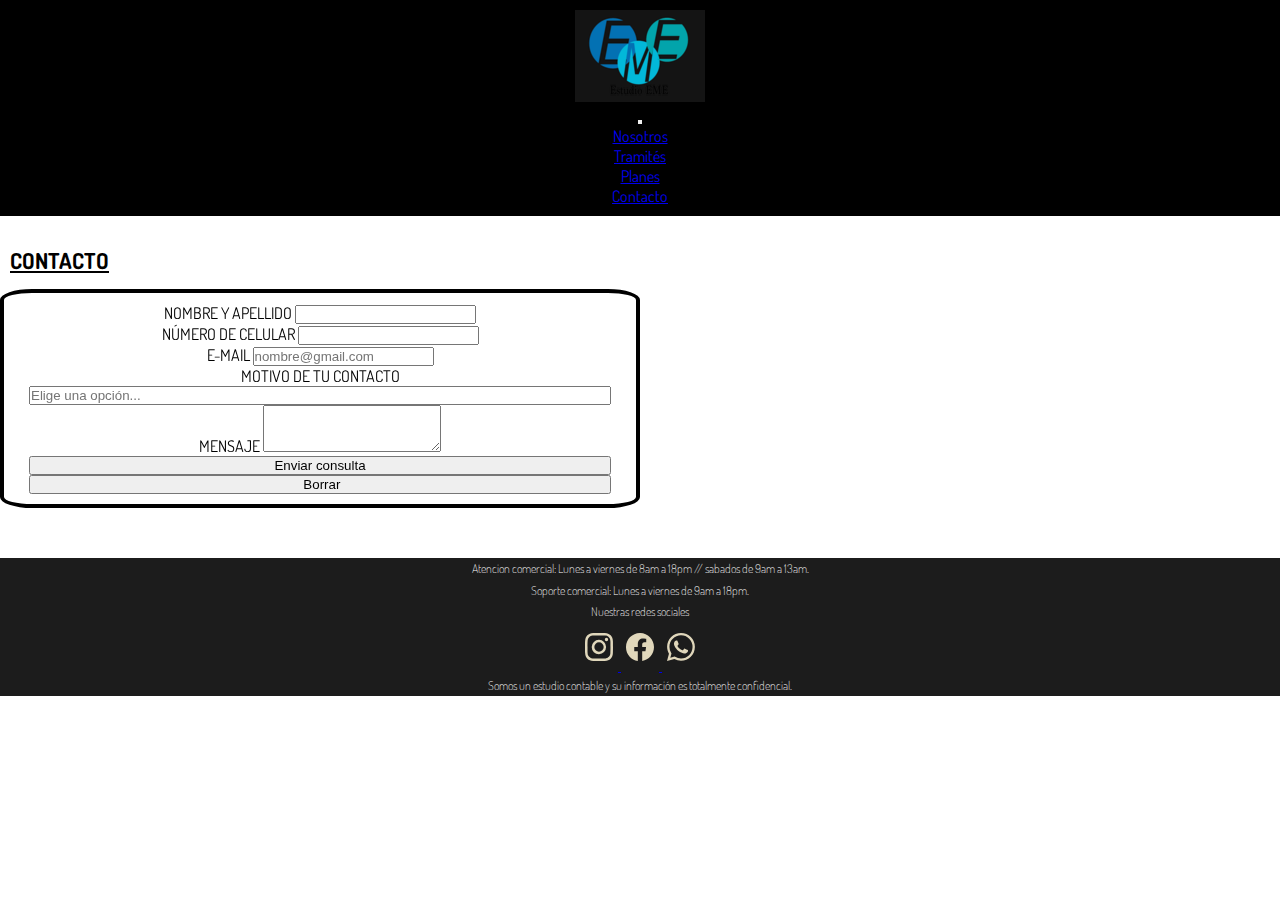
<file: pages/contacto.html>
<!DOCTYPE html>
<html lang="es">

<head>
    <meta charset="UTF-8">
    <meta http-equiv="X-UA-Compatible" content="IE=edge">
    <meta name="viewport" content="width=device-width, initial-scale=1.0">
    <meta name="description"
        content=" GRUPOEME- ESTUDIO CONTABLE IMPOSITIVO CONTACTO NÚMERO WHATSAPP 1133288694.">
    <meta name="keywords" content="ESTUDIO CONTABLE GRUPO EME, COOPERATIVA CONTABLE, CONTACTO, BUENOS AIRES, ZONA OESTE">
    
    <link href="https://cdn.jsdelivr.net/npm/bootstrap@5.0.2/dist/css/bootstrap.min.css" rel="stylesheet"
        integrity="sha384-EVSTQN3/azprG1Anm3QDgpJLIm9Nao0Yz1ztcQTwFspd3yD65VohhpuuCOmLASjC" crossorigin="anonymous">
    <link href="https://unpkg.com/aos@2.3.1/dist/aos.css" rel="stylesheet">
    <link rel="stylesheet" href="../css/estilos.css">
    <title>Contacto</title>
</head>


<body>
    <header>
        <nav class="navbar navbar-expand-lg navbar-light bg-light">
            <div class="container-fluid">
                <div>
                    <a class="navbar-brand" href="../index.html"><img class="logoMenu" src="../img/logo.png"></a>
                </div>
                <button class="navbar-toggler" type="button" data-bs-toggle="collapse" data-bs-target="#navbarNav"
                    aria-controls="navbarNav" aria-expanded="false" aria-label="Toggle navigation">
                    <span class="navbar-toggler-icon"></span>
                </button>
                <div class="collapse navbar-collapse navVlp" id="navbarNav">
                    <ul class="navbar-nav">
                        <li class="nav-item">
                            <a class="nav-link active color subrayado" aria-current="page" href="./nosotros.html">
                                Nosotros </a>
                        </li>
                        <li class="nav-item subrayado">
                            <a class="nav-link active color" href="./tramités.html"> Tramités</a>
                        </li>
                        <li class="nav-item subrayado">
                            <a class="nav-link active color" href="./planes.html"> Planes </a>
                        </li>
                        <li class="nav-item subrayado">
                            <a class="nav-link active color" href="./contacto.html"> Contacto</a>
                        </li>
                    </ul>
                </div>
            </div>
        </nav>


    </header>
    <main>
        <section class="sectionContacto">
            <h1 class="contacto">CONTACTO</h1>
            <form data-aos="fade-up" action="">
                <div class="mb-3">
                    <label for="exampleFormControlInput1" class="form-label">NOMBRE Y APELLIDO</label>
                    <input type="email" class="form-control" id="exampleFormControlInput1">
                </div>
                <div class="mb-3">
                    <label for="exampleFormControlInput2" class="form-label">NÚMERO DE CELULAR</label>
                    <input type="email" class="form-control" id="exampleFormControlInput2">
                </div>
                <div class="mb-3">
                    <label for="exampleFormControlInput3" class="form-label">E-MAIL</label>
                    <input type="email" class="form-control" id="exampleFormControlInput3"
                        placeholder="nombre@gmail.com">
                </div>
                <label for="exampleDataList" class="form-label">MOTIVO DE TU CONTACTO</label>
                <input class="form-control" list="datalistOptions" id="exampleDataList"
                    placeholder="Elige una opción...">
                <datalist id="datalistOptions">
                    <option value="CONSULTAS">
                    <option value="RECLAMOS">
                </datalist>
                <div class="mb-3">
                    <label for="exampleFormControlTextarea1" class="form-label">MENSAJE</label>
                    <textarea class="form-control" id="exampleFormControlTextarea1" rows="3"></textarea>
                </div>
                <input type="submit" value="Enviar consulta"> 
                <input type="reset" value=" Borrar">
            </form>
        </section>

    </main>
    <footer>
        <section class="grillafooter">
            <section class="datosFooter">
                <h4> Atencion comercial: Lunes a viernes de 8am a 18pm // sabados de 9am a 13am. </h4>
                <h4>Soporte comercial: Lunes a viernes de 9am a 18pm.</h4>
                <h4>Nuestras redes sociales </h4>

            </section>
            <div class="iconosRedes">
                <a target="_blank" href="https://www.instagram.com/estudioeme.ig">
                    <svg xmlns="http://www.w3.org/2000/svg" width="28" height="28" fill="#E0D7BB"
                        class="bi bi-instagram" viewBox="0 0 16 16">
                        <path
                            d="M8 0C5.829 0 5.556.01 4.703.048 3.85.088 3.269.222 2.76.42a3.917 3.917 0 0 0-1.417.923A3.927 3.927 0 0 0 .42 2.76C.222 3.268.087 3.85.048 4.7.01 5.555 0 5.827 0 8.001c0 2.172.01 2.444.048 3.297.04.852.174 1.433.372 1.942.205.526.478.972.923 1.417.444.445.89.719 1.416.923.51.198 1.09.333 1.942.372C5.555 15.99 5.827 16 8 16s2.444-.01 3.298-.048c.851-.04 1.434-.174 1.943-.372a3.916 3.916 0 0 0 1.416-.923c.445-.445.718-.891.923-1.417.197-.509.332-1.09.372-1.942C15.99 10.445 16 10.173 16 8s-.01-2.445-.048-3.299c-.04-.851-.175-1.433-.372-1.941a3.926 3.926 0 0 0-.923-1.417A3.911 3.911 0 0 0 13.24.42c-.51-.198-1.092-.333-1.943-.372C10.443.01 10.172 0 7.998 0h.003zm-.717 1.442h.718c2.136 0 2.389.007 3.232.046.78.035 1.204.166 1.486.275.373.145.64.319.92.599.28.28.453.546.598.92.11.281.24.705.275 1.485.039.843.047 1.096.047 3.231s-.008 2.389-.047 3.232c-.035.78-.166 1.203-.275 1.485a2.47 2.47 0 0 1-.599.919c-.28.28-.546.453-.92.598-.28.11-.704.24-1.485.276-.843.038-1.096.047-3.232.047s-2.39-.009-3.233-.047c-.78-.036-1.203-.166-1.485-.276a2.478 2.478 0 0 1-.92-.598 2.48 2.48 0 0 1-.6-.92c-.109-.281-.24-.705-.275-1.485-.038-.843-.046-1.096-.046-3.233 0-2.136.008-2.388.046-3.231.036-.78.166-1.204.276-1.486.145-.373.319-.64.599-.92.28-.28.546-.453.92-.598.282-.11.705-.24 1.485-.276.738-.034 1.024-.044 2.515-.045v.002zm4.988 1.328a.96.96 0 1 0 0 1.92.96.96 0 0 0 0-1.92zm-4.27 1.122a4.109 4.109 0 1 0 0 8.217 4.109 4.109 0 0 0 0-8.217zm0 1.441a2.667 2.667 0 1 1 0 5.334 2.667 2.667 0 0 1 0-5.334z" />
                    </svg>
                </a>
                <a target="_blank" href="https://www.facebook.com/estudioeme.fb">
                    <svg xmlns="http://www.w3.org/2000/svg" width="28" height="28" fill="#E0D7BB" class="bi bi-facebook"
                        viewBox="0 0 16 16">
                        <path
                            d="M16 8.049c0-4.446-3.582-8.05-8-8.05C3.58 0-.002 3.603-.002 8.05c0 4.017 2.926 7.347 6.75 7.951v-5.625h-2.03V8.05H6.75V6.275c0-2.017 1.195-3.131 3.022-3.131.876 0 1.791.157 1.791.157v1.98h-1.009c-.993 0-1.303.621-1.303 1.258v1.51h2.218l-.354 2.326H9.25V16c3.824-.604 6.75-3.934 6.75-7.951z" />
                    </svg>
                </a>
                <a target="_blank"
                    href="https://api.whatsapp.com/send?phone=%2B541133288694&fbclid=IwAR0OLoNC--D3E0X5CFyHqERPvD_f">
                    <svg xmlns="http://www.w3.org/2000/svg" width="28" height="28" fill="#E0D7BB" class="bi bi-whatsapp"
                        viewBox="0 0 16 16">
                        <path
                            d="M13.601 2.326A7.854 7.854 0 0 0 7.994 0C3.627 0 .068 3.558.064 7.926c0 1.399.366 2.76 1.057 3.965L0 16l4.204-1.102a7.933 7.933 0 0 0 3.79.965h.004c4.368 0 7.926-3.558 7.93-7.93A7.898 7.898 0 0 0 13.6 2.326zM7.994 14.521a6.573 6.573 0 0 1-3.356-.92l-.24-.144-2.494.654.666-2.433-.156-.251a6.56 6.56 0 0 1-1.007-3.505c0-3.626 2.957-6.584 6.591-6.584a6.56 6.56 0 0 1 4.66 1.931 6.557 6.557 0 0 1 1.928 4.66c-.004 3.639-2.961 6.592-6.592 6.592zm3.615-4.934c-.197-.099-1.17-.578-1.353-.646-.182-.065-.315-.099-.445.099-.133.197-.513.646-.627.775-.114.133-.232.148-.43.05-.197-.1-.836-.308-1.592-.985-.59-.525-.985-1.175-1.103-1.372-.114-.198-.011-.304.088-.403.087-.088.197-.232.296-.346.1-.114.133-.198.198-.33.065-.134.034-.248-.015-.347-.05-.099-.445-1.076-.612-1.47-.16-.389-.323-.335-.445-.34-.114-.007-.247-.007-.38-.007a.729.729 0 0 0-.529.247c-.182.198-.691.677-.691 1.654 0 .977.71 1.916.81 2.049.098.133 1.394 2.132 3.383 2.992.47.205.84.326 1.129.418.475.152.904.129 1.246.08.38-.058 1.171-.48 1.338-.943.164-.464.164-.86.114-.943-.049-.084-.182-.133-.38-.232z" />
                    </svg>
                </a>
            </div>
            <div class="copyright">
                <h4> Somos un estudio contable y su información es totalmente confidencial.</h4>
            </div>
        </section>

    </footer>
    <script src="https://cdn.jsdelivr.net/npm/bootstrap@5.0.2/dist/js/bootstrap.bundle.min.js"
        integrity="sha384-MrcW6ZMFYlzcLA8Nl+NtUVF0sA7MsXsP1UyJoMp4YLEuNSfAP+JcXn/tWtIaxVXM" crossorigin="anonymous">
        </script>
    <script src="https://unpkg.com/aos@2.3.1/dist/aos.js"></script>
    <script>
        AOS.init();
    </script>
</body>

</html>
</file>
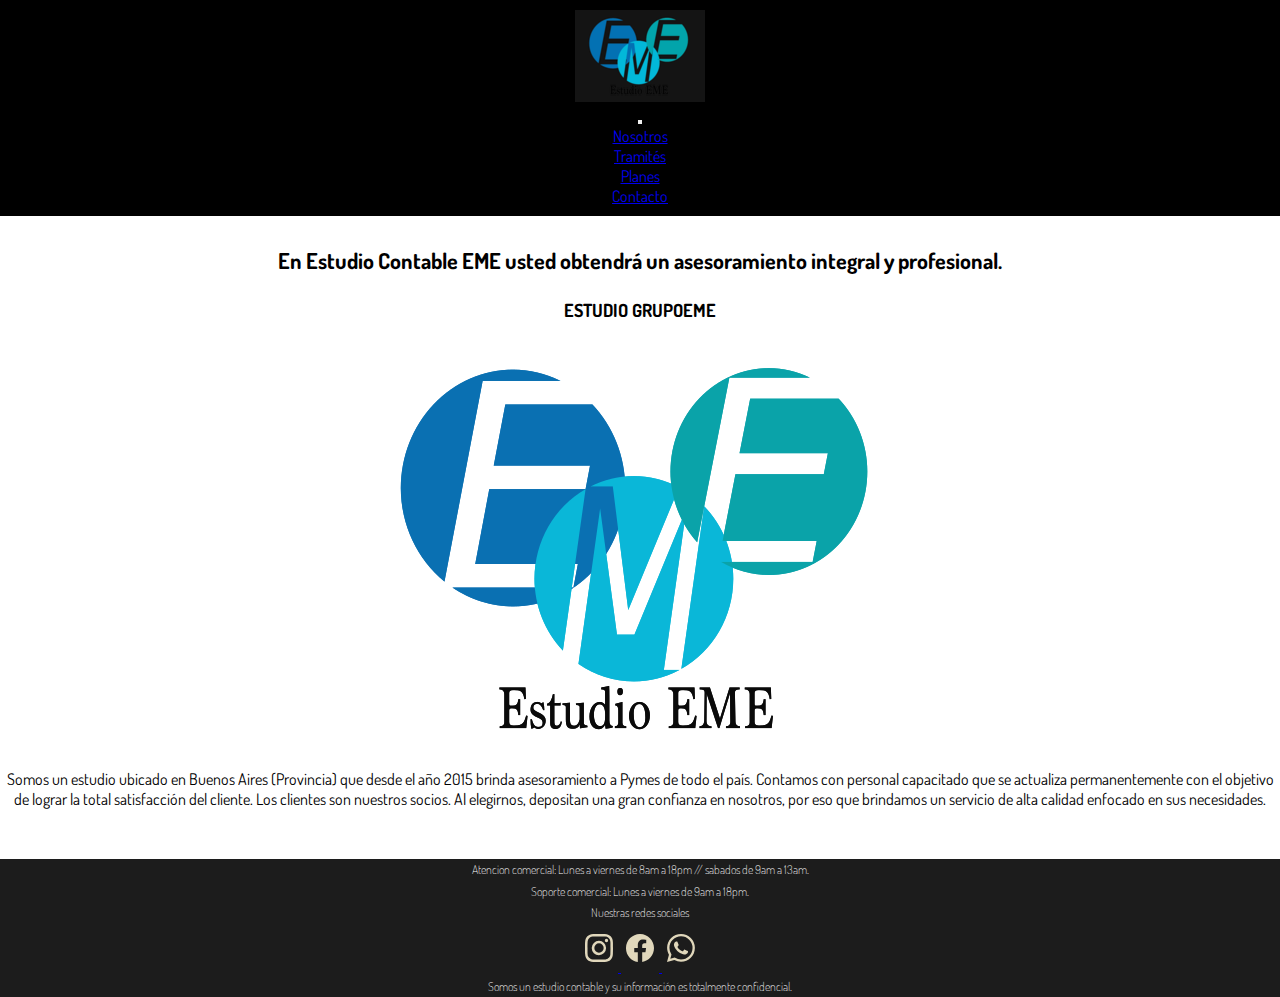
<file: pages/nosotros.html>
<!DOCTYPE html>
<html lang="es">

<head>
    <meta charset="UTF-8">
    <meta http-equiv="X-UA-Compatible" content="IE=edge">
    <meta name="viewport" content="width=device-width, initial-scale=1.0">
    <meta name="description"
        content="ESTUDIO EME, ESTUDIO CONTABLE FORMADO POR UN GRUPO DE AMIGOS RECIBIDOS DE CONTADORES, BUENOS AIRES, ZONA OESTE">
    <meta name="keywords"
        content="ESTUDIO CONTABLE EME, ESTUDIO CONTABLE, COOPERATIVA CONTABLE, ZONA OESTE, BUENOS AIRES">
    <link rel="shortcut icon" href="../img/favicon.ico">
    <link href="https://cdn.jsdelivr.net/npm/bootstrap@5.0.2/dist/css/bootstrap.min.css" rel="stylesheet"
        integrity="sha384-EVSTQN3/azprG1Anm3QDgpJLIm9Nao0Yz1ztcQTwFspd3yD65VohhpuuCOmLASjC" crossorigin="anonymous">
    <link rel="stylesheet" href="../css/estilos.css">
    <title>Nosotros</title>
</head>

<body>
    <header>
        <nav class="navbar navbar-expand-lg navbar-light bg-light">
            <div class="container-fluid">
                <div>
                    <a class="navbar-brand" href="../index.html"><img class="logoMenu" src="../img/logo.png"></a>
                </div>
                <button class="navbar-toggler" type="button" data-bs-toggle="collapse" data-bs-target="#navbarNav"
                    aria-controls="navbarNav" aria-expanded="false" aria-label="Toggle navigation">
                    <span class="navbar-toggler-icon"></span>
                </button>
                <div class="collapse navbar-collapse navVlp" id="navbarNav">
                    <ul class="navbar-nav">
                        <li class="nav-item">
                            <a class="nav-link active color subrayado" aria-current="page"
                                href="./nosotros.html"> Nosotros </a>
                        </li>
                        <li class="nav-item subrayado">
                            <a class="nav-link active color" href="./tramités.html"> Tramités</a>
                        </li>
                        <li class="nav-item subrayado">
                            <a class="nav-link active color" href="./planes.html"> Planes </a>
                        </li>
                        <li class="nav-item subrayado">
                            <a class="nav-link active color" href="./contacto.html"> Contacto</a>
                        </li>
                    </ul>
                </div>
            </div>
        </nav>
    </header>
    <main>
        <section class="grillaHistoria">
            <h1 class="titulo"> En Estudio Contable EME usted obtendrá un asesoramiento integral y profesional. </h1>
            <div class="grillaHistoria1">
                <div class="grupoeme">
                    <h2> ESTUDIO GRUPOEME</h2>
                    <img src="../img/logogrande.png" class="estudio" alt="">
                    <p> Somos un estudio ubicado en Buenos Aires (Provincia) que desde el año 2015 brinda asesoramiento a Pymes
                        de
                        todo el
                        país.
                        Contamos con personal capacitado que se actualiza permanentemente con el objetivo de lograr la total
                        satisfacción
                        del cliente. Los clientes son nuestros socios. Al elegirnos, depositan una gran confianza en nosotros,
                        por
                        eso que
                        brindamos un servicio de alta calidad enfocado en sus necesidades. </p>
                    
                    </div>
            </div>
        </section>
    </main>




    <footer>
        <section class="grillafooter"> 
            <section class="datosFooter">
                <h4> Atencion comercial: Lunes a viernes de 8am a 18pm // sabados de 9am a 13am. </h4>
                <h4>Soporte comercial: Lunes a viernes de 9am a 18pm.</h4>
                <h4>Nuestras redes sociales </h4>
                
            </section>
            <div class="iconosRedes">
                <a target="_blank" href="https://www.instagram.com/estudioeme.ig">
                    <svg xmlns="http://www.w3.org/2000/svg" width="28" height="28" fill="#E0D7BB"
                        class="bi bi-instagram" viewBox="0 0 16 16">
                        <path
                            d="M8 0C5.829 0 5.556.01 4.703.048 3.85.088 3.269.222 2.76.42a3.917 3.917 0 0 0-1.417.923A3.927 3.927 0 0 0 .42 2.76C.222 3.268.087 3.85.048 4.7.01 5.555 0 5.827 0 8.001c0 2.172.01 2.444.048 3.297.04.852.174 1.433.372 1.942.205.526.478.972.923 1.417.444.445.89.719 1.416.923.51.198 1.09.333 1.942.372C5.555 15.99 5.827 16 8 16s2.444-.01 3.298-.048c.851-.04 1.434-.174 1.943-.372a3.916 3.916 0 0 0 1.416-.923c.445-.445.718-.891.923-1.417.197-.509.332-1.09.372-1.942C15.99 10.445 16 10.173 16 8s-.01-2.445-.048-3.299c-.04-.851-.175-1.433-.372-1.941a3.926 3.926 0 0 0-.923-1.417A3.911 3.911 0 0 0 13.24.42c-.51-.198-1.092-.333-1.943-.372C10.443.01 10.172 0 7.998 0h.003zm-.717 1.442h.718c2.136 0 2.389.007 3.232.046.78.035 1.204.166 1.486.275.373.145.64.319.92.599.28.28.453.546.598.92.11.281.24.705.275 1.485.039.843.047 1.096.047 3.231s-.008 2.389-.047 3.232c-.035.78-.166 1.203-.275 1.485a2.47 2.47 0 0 1-.599.919c-.28.28-.546.453-.92.598-.28.11-.704.24-1.485.276-.843.038-1.096.047-3.232.047s-2.39-.009-3.233-.047c-.78-.036-1.203-.166-1.485-.276a2.478 2.478 0 0 1-.92-.598 2.48 2.48 0 0 1-.6-.92c-.109-.281-.24-.705-.275-1.485-.038-.843-.046-1.096-.046-3.233 0-2.136.008-2.388.046-3.231.036-.78.166-1.204.276-1.486.145-.373.319-.64.599-.92.28-.28.546-.453.92-.598.282-.11.705-.24 1.485-.276.738-.034 1.024-.044 2.515-.045v.002zm4.988 1.328a.96.96 0 1 0 0 1.92.96.96 0 0 0 0-1.92zm-4.27 1.122a4.109 4.109 0 1 0 0 8.217 4.109 4.109 0 0 0 0-8.217zm0 1.441a2.667 2.667 0 1 1 0 5.334 2.667 2.667 0 0 1 0-5.334z" />
                    </svg>
                </a>
                <a target="_blank" href="https://www.facebook.com/estudioeme.fb">
                    <svg xmlns="http://www.w3.org/2000/svg" width="28" height="28" fill="#E0D7BB" class="bi bi-facebook"
                        viewBox="0 0 16 16">
                        <path
                            d="M16 8.049c0-4.446-3.582-8.05-8-8.05C3.58 0-.002 3.603-.002 8.05c0 4.017 2.926 7.347 6.75 7.951v-5.625h-2.03V8.05H6.75V6.275c0-2.017 1.195-3.131 3.022-3.131.876 0 1.791.157 1.791.157v1.98h-1.009c-.993 0-1.303.621-1.303 1.258v1.51h2.218l-.354 2.326H9.25V16c3.824-.604 6.75-3.934 6.75-7.951z" />
                    </svg>
                </a>
                <a target="_blank" href="https://api.whatsapp.com/send?phone=%2B541133288694&fbclid=IwAR0OLoNC--D3E0X5CFyHqERPvD_f">
                    <svg xmlns="http://www.w3.org/2000/svg" width="28" height="28" fill="#E0D7BB" class="bi bi-whatsapp"
                        viewBox="0 0 16 16">
                        <path
                            d="M13.601 2.326A7.854 7.854 0 0 0 7.994 0C3.627 0 .068 3.558.064 7.926c0 1.399.366 2.76 1.057 3.965L0 16l4.204-1.102a7.933 7.933 0 0 0 3.79.965h.004c4.368 0 7.926-3.558 7.93-7.93A7.898 7.898 0 0 0 13.6 2.326zM7.994 14.521a6.573 6.573 0 0 1-3.356-.92l-.24-.144-2.494.654.666-2.433-.156-.251a6.56 6.56 0 0 1-1.007-3.505c0-3.626 2.957-6.584 6.591-6.584a6.56 6.56 0 0 1 4.66 1.931 6.557 6.557 0 0 1 1.928 4.66c-.004 3.639-2.961 6.592-6.592 6.592zm3.615-4.934c-.197-.099-1.17-.578-1.353-.646-.182-.065-.315-.099-.445.099-.133.197-.513.646-.627.775-.114.133-.232.148-.43.05-.197-.1-.836-.308-1.592-.985-.59-.525-.985-1.175-1.103-1.372-.114-.198-.011-.304.088-.403.087-.088.197-.232.296-.346.1-.114.133-.198.198-.33.065-.134.034-.248-.015-.347-.05-.099-.445-1.076-.612-1.47-.16-.389-.323-.335-.445-.34-.114-.007-.247-.007-.38-.007a.729.729 0 0 0-.529.247c-.182.198-.691.677-.691 1.654 0 .977.71 1.916.81 2.049.098.133 1.394 2.132 3.383 2.992.47.205.84.326 1.129.418.475.152.904.129 1.246.08.38-.058 1.171-.48 1.338-.943.164-.464.164-.86.114-.943-.049-.084-.182-.133-.38-.232z" />
                    </svg>
                </a>
            </div>
            <div class="copyright">
                <h4> Somos un estudio contable y su información es totalmente confidencial.</h4>
            </div>
        </section>
    </footer>
    <script src="https://cdn.jsdelivr.net/npm/bootstrap@5.0.2/dist/js/bootstrap.bundle.min.js"
        integrity="sha384-MrcW6ZMFYlzcLA8Nl+NtUVF0sA7MsXsP1UyJoMp4YLEuNSfAP+JcXn/tWtIaxVXM" crossorigin="anonymous">
    </script>
</body>

</html>
</file>
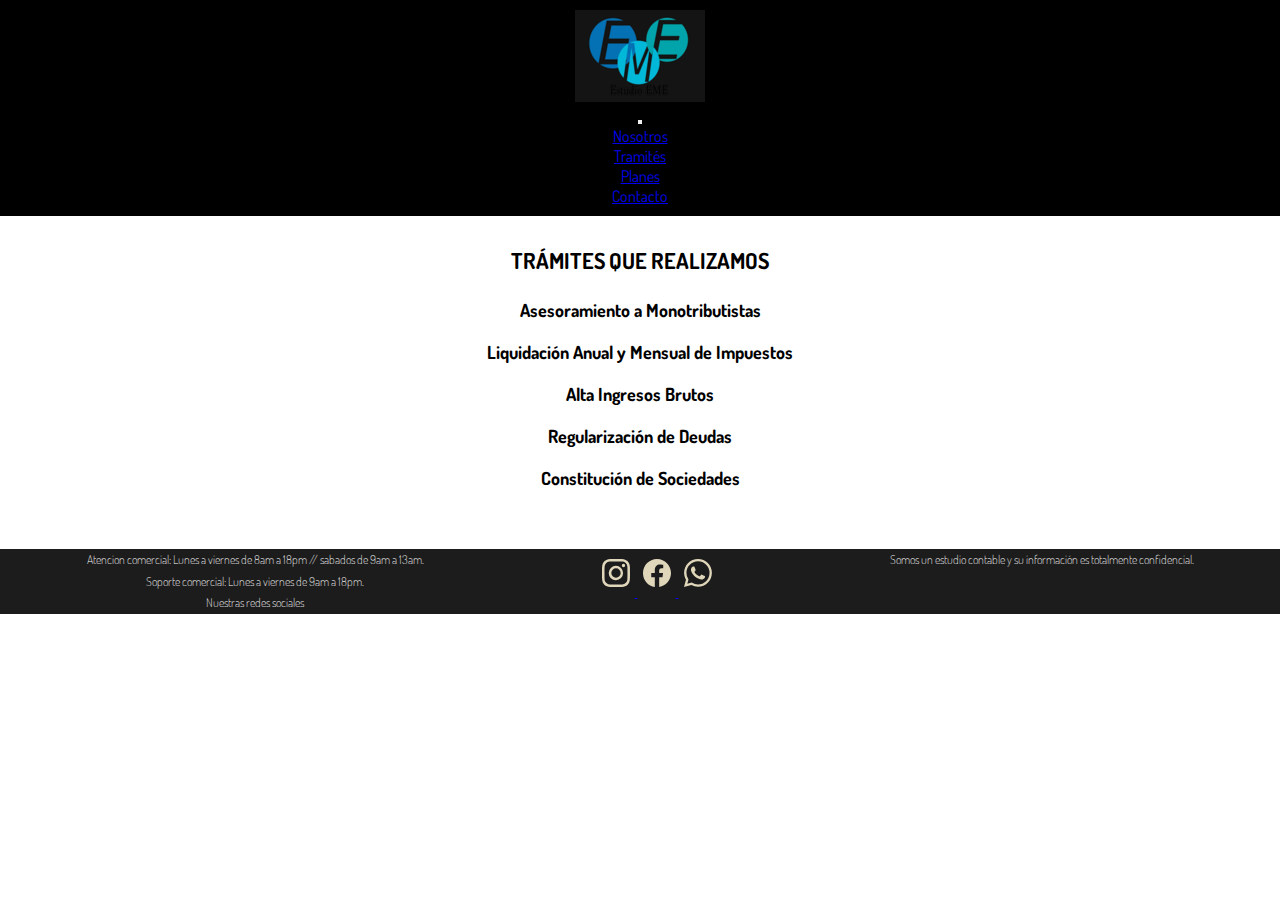
<file: pages/tramités.html>
<!DOCTYPE html>
<html lang="es">

<head>
    <meta charset="UTF-8">
    <meta http-equiv="X-UA-Compatible" content="IE=edge">
    <meta name="viewport" content="width=device-width, initial-scale=1.0">
    <meta name="description"
        content=" TRAMITES CONTABLE, TRAMITES IMPOSITIVOS, MONOTRIBUTO, WHATSAPP 1133288694.">
    <meta name="keywords"
        content="TRAMITES, RESPONSABLE INSCRIPTO, FORMULARIOS, PRESENTACIONES, ESTUDIO CONTABLE, BUENOS AIRES">
    <link href="https://cdn.jsdelivr.net/npm/bootstrap@5.0.2/dist/css/bootstrap.min.css" rel="stylesheet"
        integrity="sha384-EVSTQN3/azprG1Anm3QDgpJLIm9Nao0Yz1ztcQTwFspd3yD65VohhpuuCOmLASjC" crossorigin="anonymous">
    <link rel="stylesheet" href="../css/estilos.css">
    <title>GRUPOEME</title>
</head>

<body>
    <header>
        <nav class="navbar navbar-expand-lg navbar-light bg-light">
            <div class="container-fluid">
                <div>
                    <a class="navbar-brand" href="../index.html"><img class="logoMenu" src="../img/logo.png"alt="logo de estudio contable eme"></a>
                </div>
                <button class="navbar-toggler" type="button" data-bs-toggle="collapse" data-bs-target="#navbarNav"
                    aria-controls="navbarNav" aria-expanded="false" aria-label="Toggle navigation">
                    <span class="navbar-toggler-icon"></span>
                </button>
                <div class="collapse navbar-collapse navVlp" id="navbarNav">
                    <ul class="navbar-nav">
                        <li class="nav-item">
                            <a class="nav-link active color subrayado" aria-current="page"
                                href="./nosotros.html"> Nosotros </a>
                        </li>
                        <li class="nav-item subrayado">
                            <a class="nav-link active color" href="./tramités.html"> Tramités</a>
                        </li>
                        <li class="nav-item subrayado">
                            <a class="nav-link active color" href="./planes.html"> Planes </a>
                        </li>
                        <li class="nav-item subrayado">
                            <a class="nav-link active color" href="./contacto.html"> Contacto</a>
                        </li>
                    </ul>
                </div>
            </div>
        </nav>
    </header>
    <main>
        <section class="CoworkingflexContainer">
            <h1> TRÁMITES QUE REALIZAMOS </h1>
            <div class="tramites"> 
            <h2> Asesoramiento a Monotributistas </h2>
            <h2> Liquidación Anual y Mensual de Impuestos </h2>
            <h2> Alta Ingresos Brutos </h2>
            <h2> Regularización de Deudas </h2>
            <h2> Constitución de Sociedades </h2>
            </div>
            
        </section>
    </main>
    <footer>
        <section class="partefooter"> 
            <section class="datosFooter">
                <h4> Atencion comercial: Lunes a viernes de 8am a 18pm // sabados de 9am a 13am. </h4>
                <h4>Soporte comercial: Lunes a viernes de 9am a 18pm.</h4>
                <h4>Nuestras redes sociales </h4>
                
            </section>
            <div class="iconosRedes">
                <a target="_blank" href="https://www.instagram.com/estudioeme.ig">
                    <svg xmlns="http://www.w3.org/2000/svg" width="28" height="28" fill="#E0D7BB"
                        class="bi bi-instagram" viewBox="0 0 16 16">
                        <path
                            d="M8 0C5.829 0 5.556.01 4.703.048 3.85.088 3.269.222 2.76.42a3.917 3.917 0 0 0-1.417.923A3.927 3.927 0 0 0 .42 2.76C.222 3.268.087 3.85.048 4.7.01 5.555 0 5.827 0 8.001c0 2.172.01 2.444.048 3.297.04.852.174 1.433.372 1.942.205.526.478.972.923 1.417.444.445.89.719 1.416.923.51.198 1.09.333 1.942.372C5.555 15.99 5.827 16 8 16s2.444-.01 3.298-.048c.851-.04 1.434-.174 1.943-.372a3.916 3.916 0 0 0 1.416-.923c.445-.445.718-.891.923-1.417.197-.509.332-1.09.372-1.942C15.99 10.445 16 10.173 16 8s-.01-2.445-.048-3.299c-.04-.851-.175-1.433-.372-1.941a3.926 3.926 0 0 0-.923-1.417A3.911 3.911 0 0 0 13.24.42c-.51-.198-1.092-.333-1.943-.372C10.443.01 10.172 0 7.998 0h.003zm-.717 1.442h.718c2.136 0 2.389.007 3.232.046.78.035 1.204.166 1.486.275.373.145.64.319.92.599.28.28.453.546.598.92.11.281.24.705.275 1.485.039.843.047 1.096.047 3.231s-.008 2.389-.047 3.232c-.035.78-.166 1.203-.275 1.485a2.47 2.47 0 0 1-.599.919c-.28.28-.546.453-.92.598-.28.11-.704.24-1.485.276-.843.038-1.096.047-3.232.047s-2.39-.009-3.233-.047c-.78-.036-1.203-.166-1.485-.276a2.478 2.478 0 0 1-.92-.598 2.48 2.48 0 0 1-.6-.92c-.109-.281-.24-.705-.275-1.485-.038-.843-.046-1.096-.046-3.233 0-2.136.008-2.388.046-3.231.036-.78.166-1.204.276-1.486.145-.373.319-.64.599-.92.28-.28.546-.453.92-.598.282-.11.705-.24 1.485-.276.738-.034 1.024-.044 2.515-.045v.002zm4.988 1.328a.96.96 0 1 0 0 1.92.96.96 0 0 0 0-1.92zm-4.27 1.122a4.109 4.109 0 1 0 0 8.217 4.109 4.109 0 0 0 0-8.217zm0 1.441a2.667 2.667 0 1 1 0 5.334 2.667 2.667 0 0 1 0-5.334z" />
                    </svg>
                </a>
                <a target="_blank" href="https://www.facebook.com/estudioeme.fb">
                    <svg xmlns="http://www.w3.org/2000/svg" width="28" height="28" fill="#E0D7BB" class="bi bi-facebook"
                        viewBox="0 0 16 16">
                        <path
                            d="M16 8.049c0-4.446-3.582-8.05-8-8.05C3.58 0-.002 3.603-.002 8.05c0 4.017 2.926 7.347 6.75 7.951v-5.625h-2.03V8.05H6.75V6.275c0-2.017 1.195-3.131 3.022-3.131.876 0 1.791.157 1.791.157v1.98h-1.009c-.993 0-1.303.621-1.303 1.258v1.51h2.218l-.354 2.326H9.25V16c3.824-.604 6.75-3.934 6.75-7.951z" />
                    </svg>
                </a>
                <a target="_blank" href="https://api.whatsapp.com/send?phone=%2B541133288694&fbclid=IwAR0OLoNC--D3E0X5CFyHqERPvD_f">
                    <svg xmlns="http://www.w3.org/2000/svg" width="28" height="28" fill="#E0D7BB" class="bi bi-whatsapp"
                        viewBox="0 0 16 16">
                        <path
                            d="M13.601 2.326A7.854 7.854 0 0 0 7.994 0C3.627 0 .068 3.558.064 7.926c0 1.399.366 2.76 1.057 3.965L0 16l4.204-1.102a7.933 7.933 0 0 0 3.79.965h.004c4.368 0 7.926-3.558 7.93-7.93A7.898 7.898 0 0 0 13.6 2.326zM7.994 14.521a6.573 6.573 0 0 1-3.356-.92l-.24-.144-2.494.654.666-2.433-.156-.251a6.56 6.56 0 0 1-1.007-3.505c0-3.626 2.957-6.584 6.591-6.584a6.56 6.56 0 0 1 4.66 1.931 6.557 6.557 0 0 1 1.928 4.66c-.004 3.639-2.961 6.592-6.592 6.592zm3.615-4.934c-.197-.099-1.17-.578-1.353-.646-.182-.065-.315-.099-.445.099-.133.197-.513.646-.627.775-.114.133-.232.148-.43.05-.197-.1-.836-.308-1.592-.985-.59-.525-.985-1.175-1.103-1.372-.114-.198-.011-.304.088-.403.087-.088.197-.232.296-.346.1-.114.133-.198.198-.33.065-.134.034-.248-.015-.347-.05-.099-.445-1.076-.612-1.47-.16-.389-.323-.335-.445-.34-.114-.007-.247-.007-.38-.007a.729.729 0 0 0-.529.247c-.182.198-.691.677-.691 1.654 0 .977.71 1.916.81 2.049.098.133 1.394 2.132 3.383 2.992.47.205.84.326 1.129.418.475.152.904.129 1.246.08.38-.058 1.171-.48 1.338-.943.164-.464.164-.86.114-.943-.049-.084-.182-.133-.38-.232z" />
                    </svg>
                </a>
            </div>
            <div class="copyright">
                <h4> Somos un estudio contable y su información es totalmente confidencial.</h4>
            </div>
        </section>
    </footer>
    <script src="https://cdn.jsdelivr.net/npm/bootstrap@5.0.2/dist/js/bootstrap.bundle.min.js"
        integrity="sha384-MrcW6ZMFYlzcLA8Nl+NtUVF0sA7MsXsP1UyJoMp4YLEuNSfAP+JcXn/tWtIaxVXM" crossorigin="anonymous">
    </script>
</body>

</html>
</file>
<file: css/estilos.css>
@import url("https://fonts.googleapis.com/css2?family=Dosis:wght@200;300;400;500&display=swap");
* {
  padding: 0;
  margin: 0;
  box-sizing: border-box;
}

html {
  font-size: 62,40%;
}

body {
  font-family: 'Dosis', sans-serif;
  text-align: center;
  background-color: white;
  min-height: 100vh;
}



h1 {
  text-align: center;
  font-size: 22px;
  padding: 10px;
  margin: 20px auto 5px auto;
  font-weight: bold;
}
h2 {
  text-align: center;
  font-size: 18px;
  padding: 10px;
  margin-bottom: 0px;
}

h3 {
  color: black;
  text-align: center;
  line-height: 110%;
  font-size: 14px;
  font-weight: 500;
}

h4 {
  color: white;
  line-height: 180%;
  font-size: 12px;
font-weight: 100;
margin: 0px;
text-align: center;
}

header {
  padding: 10px 20px 10px 20px;
  position: webkit-sticky;
  position: sticky;
  top: 0px;
  z-index: 10;
  background-color: black;
}
main {
  padding: auto;
  
}


nav ul li {
  margin: 0px 30px 0px 30px;
}

footer {
  background-color: #1c1c1c;
}

.subrayado {
  background-image: linear-gradient(transparent 0%, transparent 98.4%, white 94%, black 100%);
  background-repeat: no-repeat;
  background-size: 0% 100%;
  background-position-x: right;
  transition: background-size 400ms;
}

.subrayado:hover {
  background-size: 100% 100%;
  background-position-x: left;
}
.container{
  display: flex;
  width: 920px;
  height: auto;
  margin: 30px auto;
}
.box{
  width: 32%;
  height: auto;
  border: 1px solid #ccc;
  margin-right: 1%;
  background: white;
  border-radius: 10px;
  transition: 0.9;
}
.box:hover{
  box-shadow: 0 0 11px;
  cursor: pointer;
}

@media (max-width: 800px){
  .container{
      width: 100%;
  }
}
@media (max-width: 600px){
  .container{
      width: 85%;
      display: block;
  }
  .box{
      width: 100%;
      margin-bottom: 4%;
  }
}

footer {
  margin-top: 50px;
}
footer svg {
  margin: 10px 5px 10px 5px;
}
footer .atencioncomercial {
  grid-area: atencioncomercial;
  text-align: center;
}
@media (min-width: 768px) {
  footer .atencincomercial {
    text-align: left;
  }
}
@media (min-width: 1024px) {
  footer .atencioncomercial {
    text-align: left;
  }
}
footer .imagenesredes {
  grid-area: imagenredes;
}
footer .confidencial {
  grid-area: confidencial;
}
@media (min-width: 768px) {
  footer .partefooter {
    display: grid;
    grid-template-areas: "atencioncomercial imagenredes" "atencioncomercial confidencial";
  }
}
@media (min-width: 1024px) {
  footer .partefooter {
    display: grid;
    grid-template-areas: "atencioncomercial imagenredes confidencial";
  }
}
.contenedor{
  width: 90%;
  max-width:900px;
  margin: auto;
  height:100vh;
  display: flex;
  justify-content: center;
  align-items: center;
  flex-wrap: wrap;
}

.tabla{
  width: 33%;
  height: 550px;
  margin: auto;
  border:1px solid #343759;
  border-radius: 4px;
  box-shadow: 0px 0px 4px 0px  #343759;
  padding: 60px;
  text-align: center;
  flex-grow: 1;
  color: #343759;
}

.tabla>h2{
  font-size:30px;
  margin-bottom:35px;
}

.tabla img{
  width: 64px;
  margin-bottom:35px;
}

.tabla > h3{
  font-size:30px;
  margin-bottom: 20px;
}

.tabla > p{
  display: block;
  margin-bottom:20px;
}

.boton{
  display:inline-block;
  width: 150px;
  padding:12px;
  background: #0db4da;
  text-decoration: none;
  color: white;
  border-radius: 100px;
  text-align: center;
  font-size: 14px;
  font-weight: 600;
  margin: auto;
}

.tabla:hover{
  background: grey;
  color: #f1f1f2;
  transition: .5s all;
  transform: scale(1.1);
  cursor: pointer;
}

@media screen and (max-width: 1024px){
  .tabla{
      width: 45%;
      max-width:none;
      margin-bottom: 40px;
      flex-grow: initial;
  }
}

@media screen and (max-width: 700px){
  .tabla{
      width: 45%;
      padding:30px;
  }
  .tabla > h2{
      margin-top:40px;
  }
}

@media screen and (max-width:550px){
  .tabla{
      width: 85%;
      padding: 20px;
  }
}

.contacto {
  text-align: left;
  text-decoration: underline;
} 

form {
  width: 80%;
  padding: 40px;
  display: flex;
  flex-direction: column;
  align-content: center;
  border-width: 4px;
  border-style: solid;
  border-radius: 5%;
  border-color: black;
  padding: 10px 25px 10px 25px;
}
@media (min-width: 550px) {
  form {
    width: 90%;
  }
}
@media (min-width: 700px) {
  form {
    width: 80%;
  }
}
@media (min-width: 1024px) {
  form {
    width: 50%;
  }
}








/*# sourceMappingURL=estilos.css.map */
</file>
